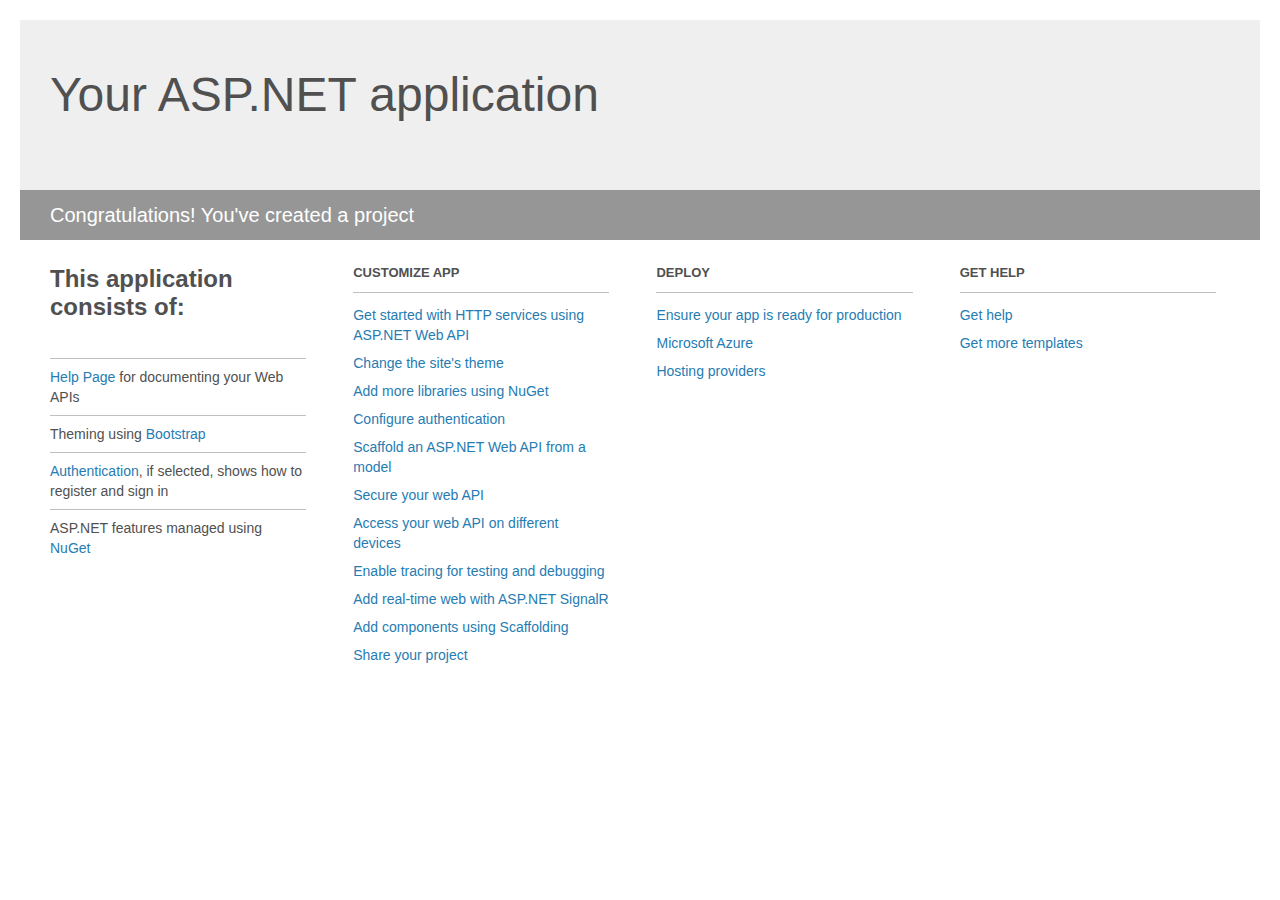
<file: FruitStand/Project_Readme.html>
﻿<!DOCTYPE html>
<html lang="en">
<head>
    <meta charset="utf-8" />
    <title>Your ASP.NET application</title>
    <style>
        body {
            background: #fff;
            color: #505050;
            font: 14px 'Segoe UI', tahoma, arial, helvetica, sans-serif;
            margin: 20px;
            padding: 0;
        }

        #header {
            background: #efefef;
            padding: 0;
        }

        h1 {
            font-size: 48px;
            font-weight: normal;
            margin: 0;
            padding: 0 30px;
            line-height: 150px;
        }

        p {
            font-size: 20px;
            color: #fff;
            background: #969696;
            padding: 0 30px;
            line-height: 50px;
        }

        #main {
            padding: 5px 30px;
        }

        .section {
            width: 21.7%;
            float: left;
            margin: 0 0 0 4%;
        }

            .section h2 {
                font-size: 13px;
                text-transform: uppercase;
                margin: 0;
                border-bottom: 1px solid silver;
                padding-bottom: 12px;
                margin-bottom: 8px;
            }

            .section.first {
                margin-left: 0;
            }

                .section.first h2 {
                    font-size: 24px;
                    text-transform: none;
                    margin-bottom: 25px;
                    border: none;
                }

                .section.first li {
                    border-top: 1px solid silver;
                    padding: 8px 0;
                }

            .section.last {
                margin-right: 0;
            }

        ul {
            list-style: none;
            padding: 0;
            margin: 0;
            line-height: 20px;
        }

        li {
            padding: 4px 0;
        }

        a {
            color: #267cb2;
            text-decoration: none;
        }

            a:hover {
                text-decoration: underline;
            }
    </style>
</head>
<body>

    <div id="header">
        <h1>Your ASP.NET application</h1>
        <p>Congratulations! You've created a project</p>
    </div>

    <div id="main">
        <div class="section first">
            <h2>This application consists of:</h2>
            <ul>
                <li><a href="http://go.microsoft.com/fwlink/?LinkID=615543">Help Page</a> for documenting your Web APIs</li>
                <li>Theming using <a href="http://go.microsoft.com/fwlink/?LinkID=615519">Bootstrap</a></li>
                <li><a href="http://go.microsoft.com/fwlink/?LinkID=320957">Authentication</a>, if selected, shows how to register and sign in</li>
                <li>ASP.NET features managed using <a href="http://go.microsoft.com/fwlink/?LinkID=320958">NuGet</a></li>
            </ul>
        </div>

        <div class="section">
            <h2>Customize app</h2>
            <ul>
                <li><a href="http://go.microsoft.com/fwlink/?LinkID=320959">Get started with HTTP services using ASP.NET Web API</a></li>
                <li><a href="http://go.microsoft.com/fwlink/?LinkID=320960">Change the site's theme</a></li>
                <li><a href="http://go.microsoft.com/fwlink/?LinkID=320961">Add more libraries using NuGet</a></li>
                <li><a href="http://go.microsoft.com/fwlink/?LinkID=320962">Configure authentication</a></li>
                <li><a href="http://go.microsoft.com/fwlink/?LinkID=320963">Scaffold an ASP.NET Web API from a model</a></li>
                <li><a href="http://go.microsoft.com/fwlink/?LinkID=615545">Secure your web API</a></li>
                <li><a href="http://go.microsoft.com/fwlink/?LinkID=615544">Access your web API on different devices</a></li>
                <li><a href="http://go.microsoft.com/fwlink/?LinkID=615546">Enable tracing for testing and debugging</a></li>
                <li><a href="http://go.microsoft.com/fwlink/?LinkID=615530">Add real-time web with ASP.NET SignalR</a></li>
                <li><a href="http://go.microsoft.com/fwlink/?LinkID=615531">Add components using Scaffolding</a></li>
                <li><a href="http://go.microsoft.com/fwlink/?LinkID=615533">Share your project</a></li>
            </ul>
        </div>

        <div class="section">
            <h2>Deploy</h2>
            <ul>
                <li><a href="http://go.microsoft.com/fwlink/?LinkID=615534">Ensure your app is ready for production</a></li>
                <li><a href="http://go.microsoft.com/fwlink/?LinkID=615535">Microsoft Azure</a></li>
                <li><a href="http://go.microsoft.com/fwlink/?LinkID=615536">Hosting providers</a></li>
            </ul>
        </div>

        <div class="section last">
            <h2>Get help</h2>
            <ul>
                <li><a href="http://go.microsoft.com/fwlink/?LinkID=615537">Get help</a></li>
                <li><a href="http://go.microsoft.com/fwlink/?LinkID=615538">Get more templates</a></li>
            </ul>
        </div>
    </div>
</body>
</html>
</file>
